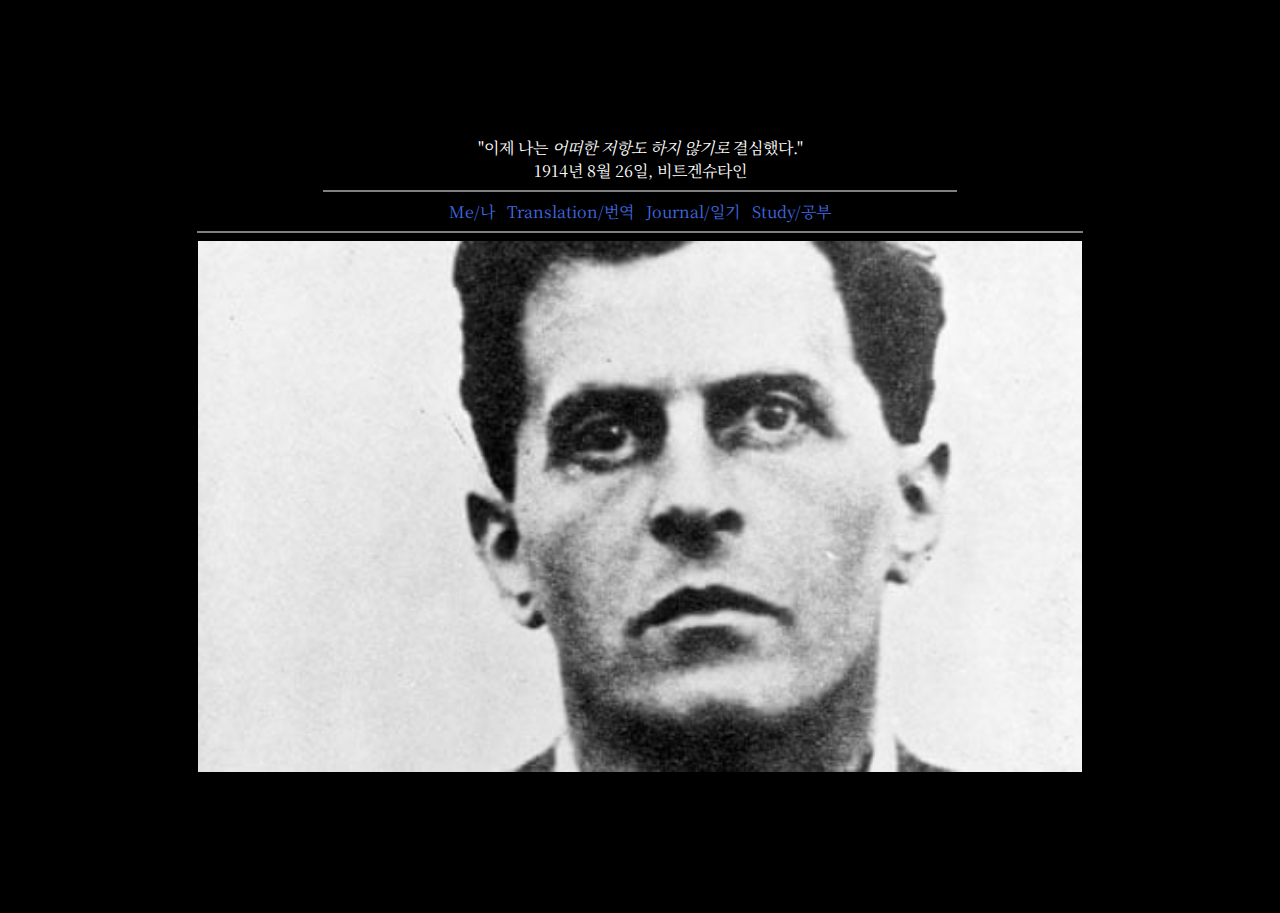
<file: index.html>
<!doctype html>
<html>
  <head>
    <title>PANG!</title>
    <link rel="shortcut icon" href="favicon.ico">
    <link rel="icon" href="favicon.ico">
    <meta charset="utf-8">
    <link rel="stylesheet" href="style.css">
  </head>

  <body>
    <center>
      "이제 나는 <em>어떠한 저항도 하지 않기로</em> 결심했다."
      <br>
      1914년 8월 26일, 비트겐슈타인
    <hr width="50%" noshade>
    <a href="me.html">Me/나</a>
    &nbsp;
    <a href="trans.html">Translation/번역</a>
    &nbsp;
    <a href="journal.html">Journal/일기</a>
    &nbsp;
    <a href="study.html">Study/공부</a>
    <hr width="70%" noshade>
    
    <img src="Ludwig-Wittgenstein.jpg" width="70%">
    </center>
  </body>
</html>
</file>
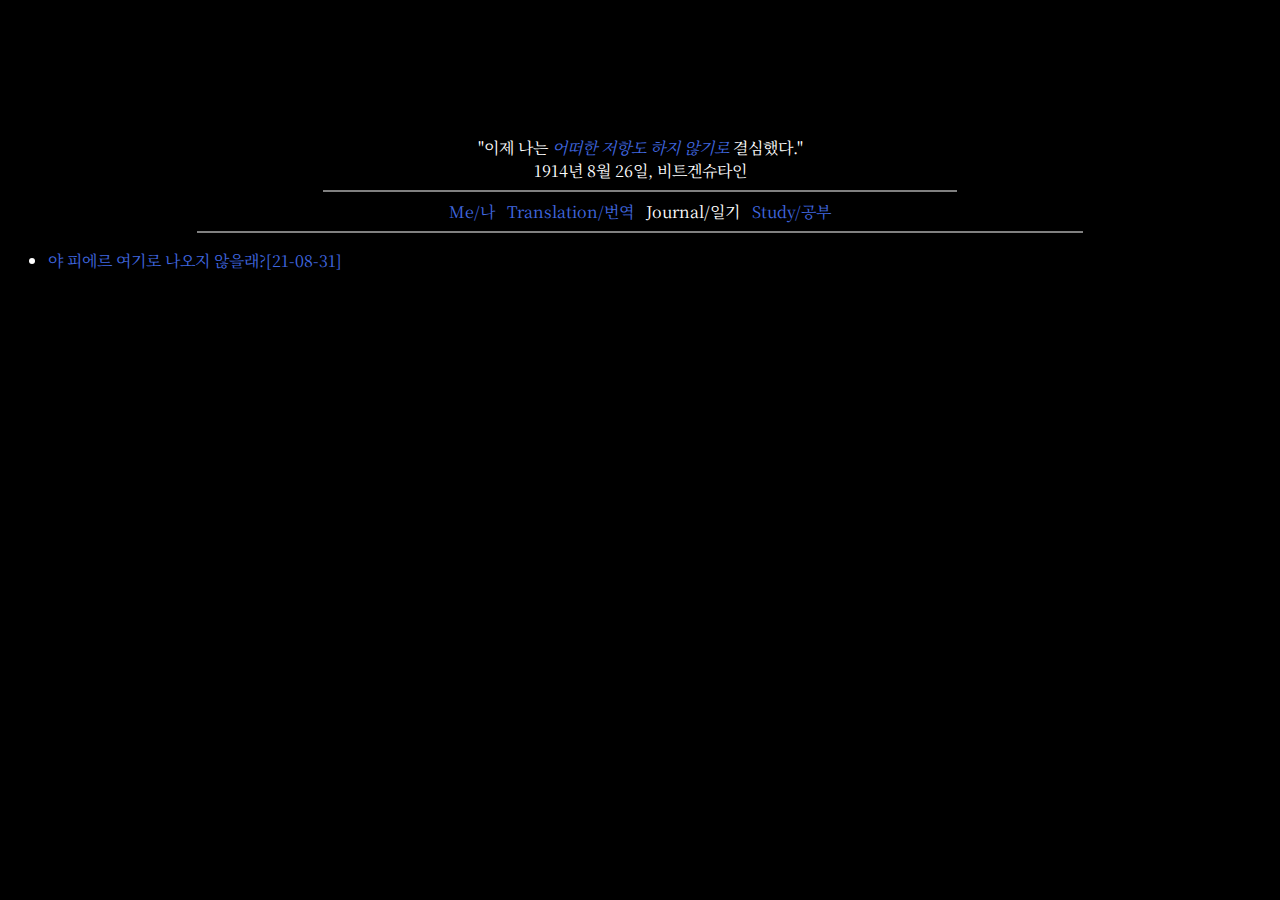
<file: journal.html>
<!doctype html>
<html>
  <head>
    <title>PANG!</title>
    <link rel="shortcut icon" href="favicon.ico">
    <link rel="icon" href="favicon.ico">
    <meta charset="utf-8">
    <link rel="stylesheet" href="style.css">
  </head>

  <body>
    <center>
      "이제 나는 <a href="index.html"><em>어떠한 저항도 하지 않기로</em></a> 결심했다."
      <br>
      1914년 8월 26일, 비트겐슈타인
    <hr width="50%" noshade>
    <a href="me.html">Me/나</a>
    &nbsp;
    <a href="trans.html">Translation/번역</a>
    &nbsp;
    Journal/일기
    &nbsp;
    <a href="study.html">Study/공부</a>
    <hr width="70%" noshade>
    </center>
    <ul>
      <li><a href="journal/21_08_31.html">야 피에르 여기로 나오지 않을래?[21-08-31]</a></li>
    </ul>
  </body>
</html>
</file>
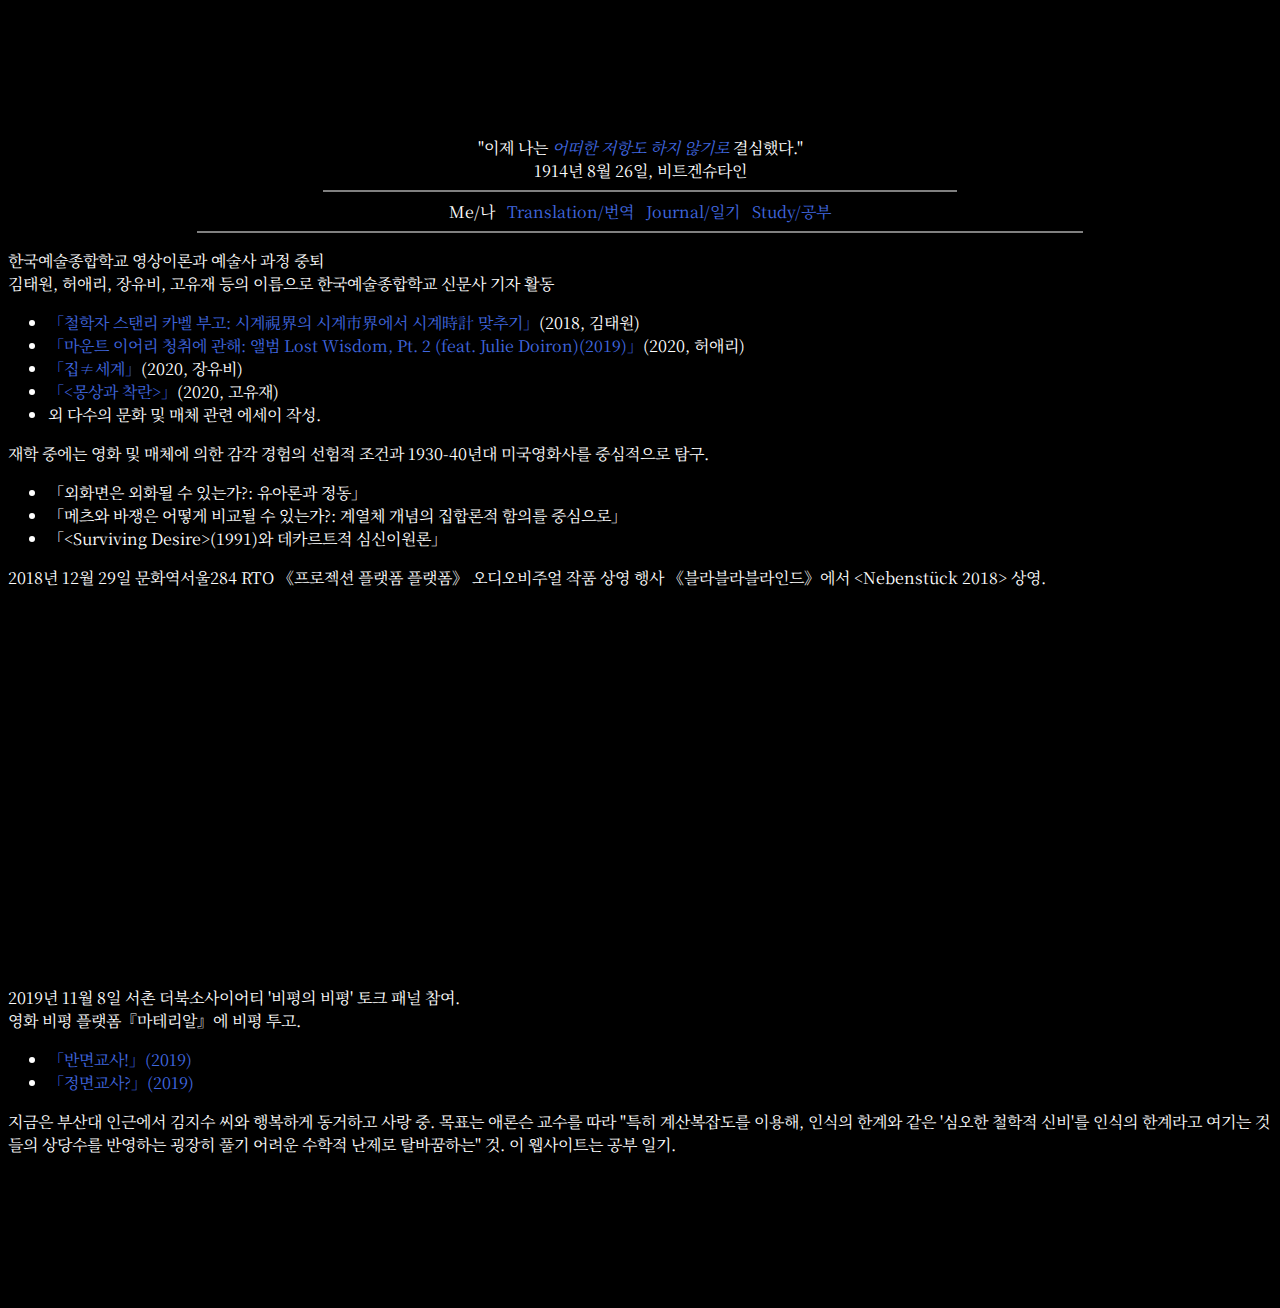
<file: me.html>
<!doctype html>
<html>
  <head>
    <title>PANG!</title>
    <link rel="shortcut icon" href="favicon.ico">
    <link rel="icon" href="favicon.ico">
    <meta charset="utf-8">
    <link rel="stylesheet" href="style.css">
  </head>

  <body>
    <center>
      "이제 나는 <a href="index.html"><em>어떠한 저항도 하지 않기로</em></a> 결심했다."
      <br>
      1914년 8월 26일, 비트겐슈타인
    <hr width="50%" noshade>
    Me/나
    &nbsp;
    <a href="trans.html">Translation/번역</a>
    &nbsp;
    <a href="journal.html">Journal/일기</a>
    &nbsp;
    <a href="study.html">Study/공부</a>
    <hr width="70%" noshade>
  </center>
    <p>
    한국예술종합학교 영상이론과 예술사 과정 중퇴<br>
    김태원, 허애리, 장유비, 고유재 등의 이름으로 한국예술종합학교 신문사 기자 활동<br>
    <ul>
      <li><a href="http://news.karts.ac.kr/?p=5245">「철학자 스탠리 카벨 부고: 시계視界의 시계市界에서 시계時計 맞추기」</a>(2018, 김태원)</li>
      <li><a href="http://news.karts.ac.kr/?p=7824">「마운트 이어리 청취에 관해: 앨범 Lost Wisdom, Pt. 2 (feat. Julie Doiron)(2019)」</a>(2020, 허애리)</li>
      <li><a href="http://news.karts.ac.kr/?p=8081">「집≠세계」</a>(2020, 장유비)</li>
      <li><a href="http://news.karts.ac.kr/?p=8148">「&lt;몽상과 착란&gt;」</a>(2020, 고유재)</li>
      <li> 외 다수의 문화 및 매체 관련 에세이 작성.</li>
    </ul>
    </p>
    <p>
   재학 중에는 영화 및 매체에 의한 감각 경험의 선험적 조건과 1930-40년대 미국영화사를 중심적으로 탐구.<br>
    <ul>
      <li>「외화면은 외화될 수 있는가?: 유아론과 정동」</li>
      <li>「메츠와 바쟁은 어떻게 비교될 수 있는가?: 계열체 개념의 집합론적 함의를 중심으로」</li>
      <li>「&lt;Surviving Desire&gt;(1991)와 데카르트적 심신이원론」</li>
    </ul>
   </p>
   <p>
   2018년 12월 29일 문화역서울284 RTO 《프로젝션 플랫폼 플랫폼》 오디오비주얼 작품 상영 행사 《블라블라블라인드》에서 &lt;Nebenstück 2018&gt; 상영.<br>
	<center>
  <iframe src="https://player.vimeo.com/video/298927385?h=664055076d" width="640" height="360" frameborder="0" allow="autoplay; fullscreen; picture-in-picture" allowfullscreen></iframe>
  </center>
  </p>
  <p>
    2019년 11월 8일 서촌 더북소사이어티 '비평의 비평' 토크 패널 참여.<br>
    영화 비평 플랫폼『마테리알』에 비평 투고.
    <ul>
      <li><a href="https://ma-te-ri-al.online/19715640">「반면교사!」(2019)</a></li>
      <li><a href="https://ma-te-ri-al.online/19715649">「정면교사?」(2019)</a></li>
    </ul>
  </p> 
  <p>
	 지금은 부산대 인근에서 김지수 씨와 행복하게 동거하고 사랑 중. 
   목표는 애론슨 교수를 따라 "특히 계산복잡도를 이용해, 인식의 한계와 같은 '심오한 철학적 신비'를 인식의 한계라고 여기는 것들의 상당수를 반영하는 굉장히 풀기 어려운 수학적 난제로 탈바꿈하는" 것.
   이 웹사이트는 공부 일기. 
	</p>
  </body>
</html>
</file>
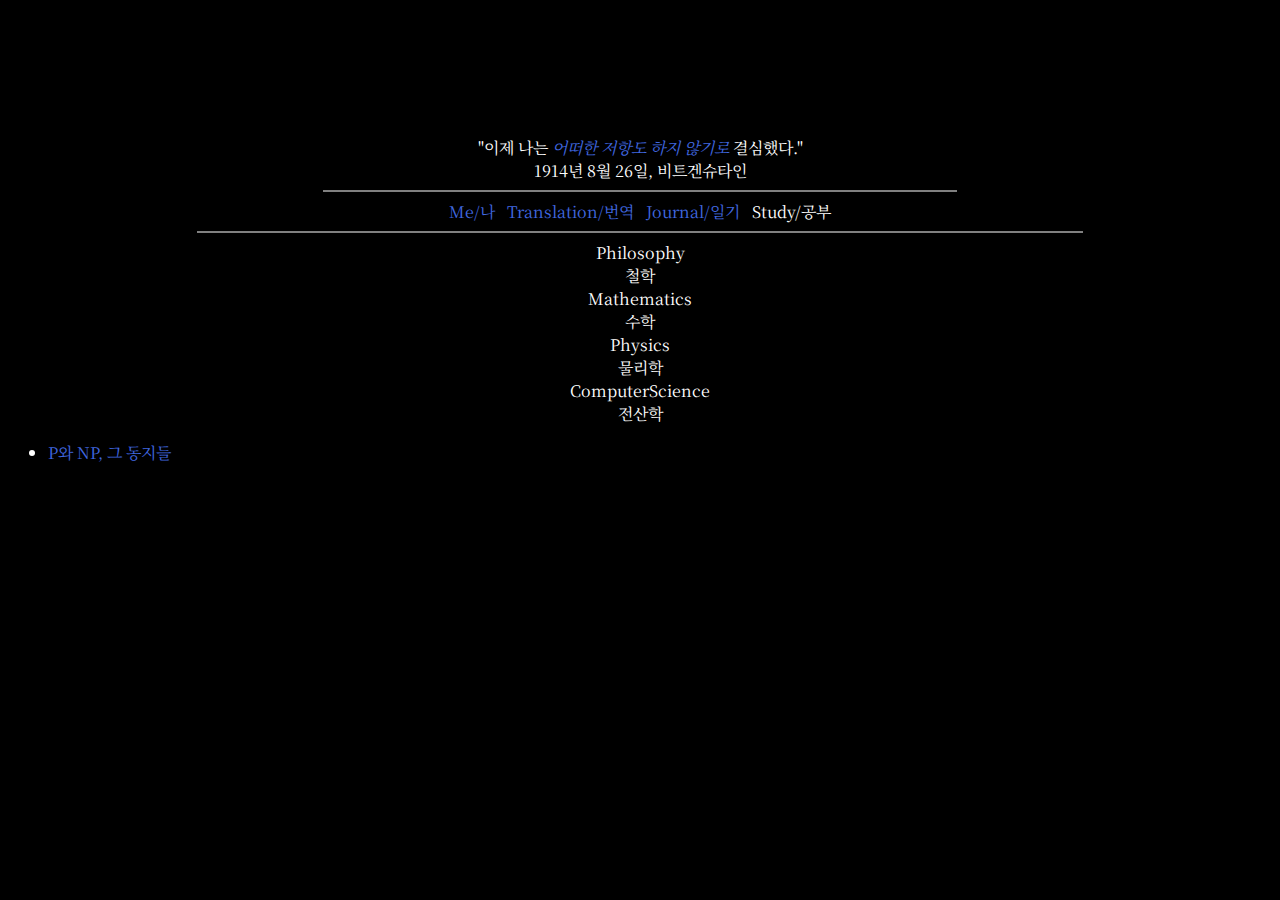
<file: study.html>
<!doctype html>
<html>
  <head>
    <title>PANG!</title>
    <link rel="shortcut icon" href="favicon.ico">
    <link rel="icon" href="favicon.ico">
    <meta charset="utf-8">
    <link rel="stylesheet" href="style.css">
  </head>

  <body>
    <center>
      "이제 나는 <a href="index.html"><em>어떠한 저항도 하지 않기로</em></a> 결심했다."
      <br>
      1914년 8월 26일, 비트겐슈타인
    <hr width="50%" noshade>
    <a href="me.html">Me/나</a>
    &nbsp;
    <a href="trans.html">Translation/번역</a>
    &nbsp;
    <a href="journal.html">Journal/일기</a>
    &nbsp;
    Study/공부
    <hr width="70%" noshade>
  </center>
      <div class="row">
        <div class="left">
          <center>Philosophy<br>철학</center>
      
        </div>
        <div class="center">
          <center>Mathematics<br>수학</center>
          
        </div>
        <div class="right">
          <center>Physics<br>물리학</center>
          
        </div>
        <div class="end">
          <center>ComputerScience<br>전산학</center>
          <ul>
            <li><a href="study/PandNP_Aaronson.html">P와 NP, 그 동지들</a></li>
          </ul>
        </div>
      </div>
  </body>
</html>
</file>
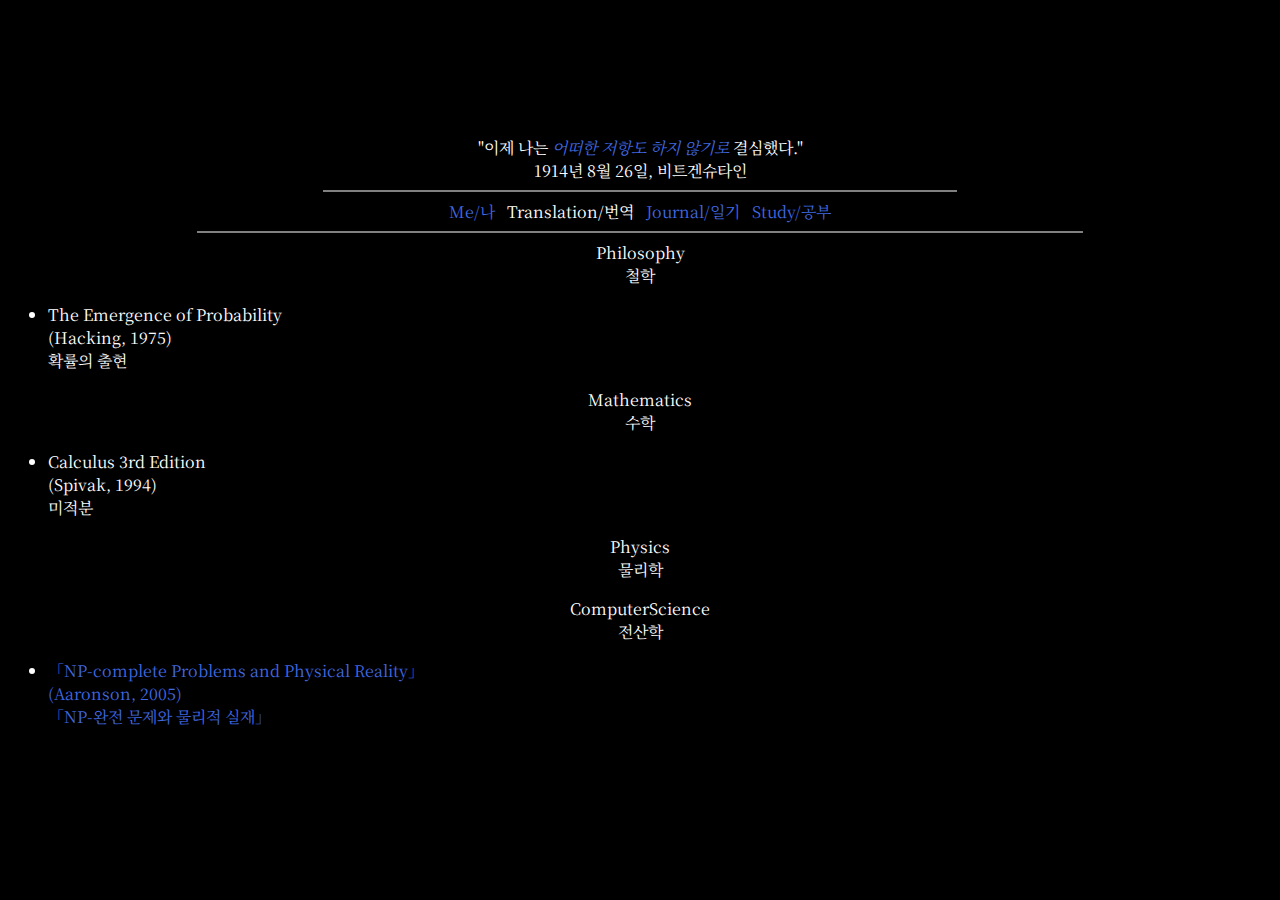
<file: trans.html>
<!doctype html>
<html>
  <head>
    <title>PANG!</title>
    <link rel="shortcut icon" href="favicon.ico">
    <link rel="icon" href="favicon.ico">
    <meta charset="utf-8">
    <link rel="stylesheet" href="style.css">
  </head>

  <body>
    <center>
      "이제 나는 <a href="index.html"><em>어떠한 저항도 하지 않기로</em></a> 결심했다."
      <br>
      1914년 8월 26일, 비트겐슈타인
    <hr width="50%" noshade>
    <a href="me.html">Me/나</a>
    &nbsp;
    Translation/번역
    &nbsp;
    <a href="journal.html">Journal/일기</a>
    &nbsp;
    <a href="study.html">Study/공부</a>
    <hr width="70%" noshade>
  </center>
      <div class="row">
        <div class="left">
          <center>Philosophy<br>철학</center>
          <ul>
            <li>The Emergence of Probability
              <br>(Hacking, 1975)
              <br>확률의 출현</li>
          </ul>
        </div>
        <div class="center">
          <center>Mathematics<br>수학</center>
          <ul>
            <li>Calculus 3rd Edition
              <br>(Spivak, 1994)
              <br>미적분</li>
          </ul>
        </div>
        <div class="right">
          <center>Physics<br>물리학</center>
          <ul>
          </ul>
        </div>
        <div class="end">
          <center>ComputerScience<br>전산학</center>
          <ul>
            <li><a href="https://sunbeamktw.github.io/Aaronson_NP_Physical/">
              「NP-complete Problems and Physical Reality」
              <br>(Aaronson, 2005)
              <br>「NP-완전 문제와 물리적 실재」</a></li>
        </div>
      </div>
  </body>
</html>
</file>
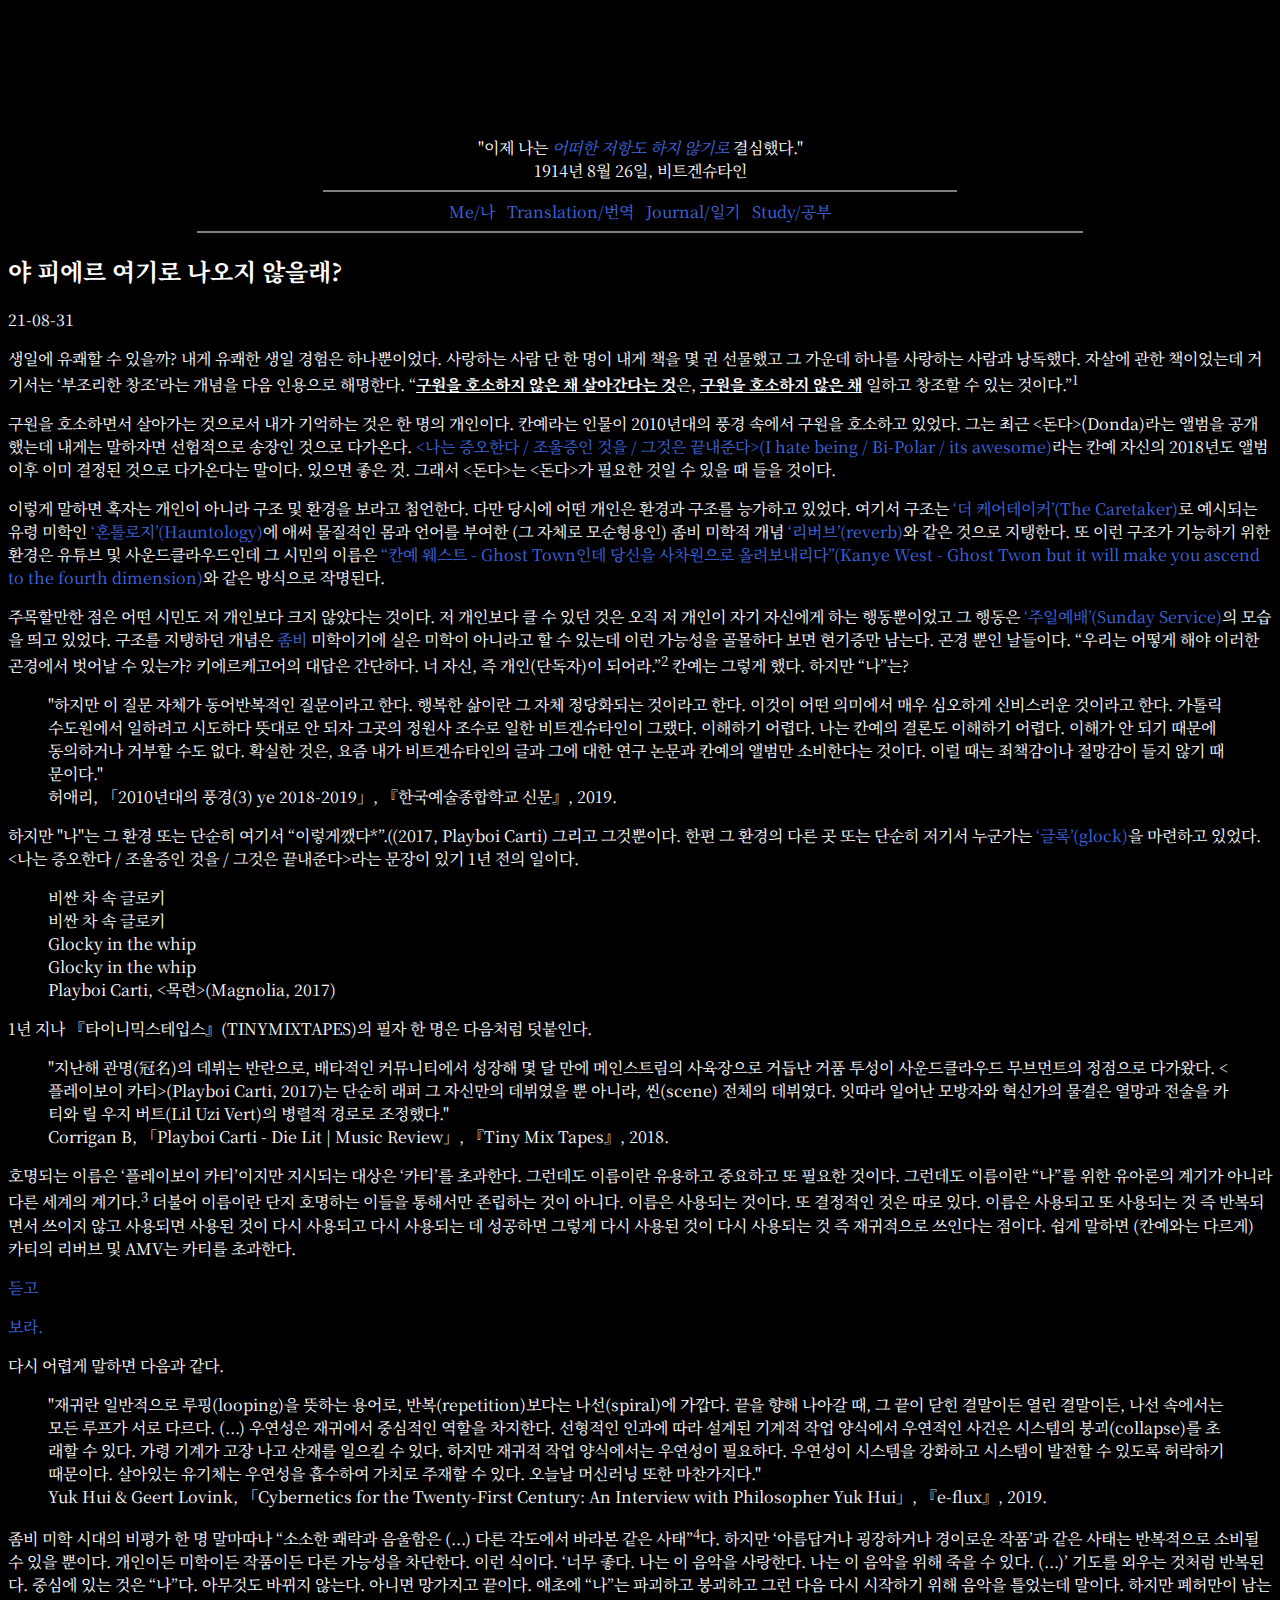
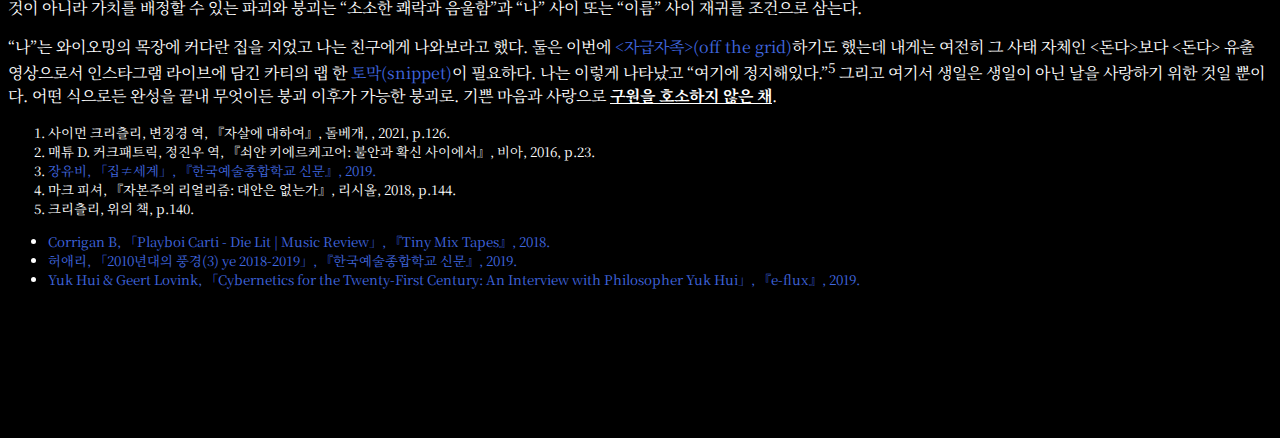
<file: journal/21_08_31.html>
<!doctype html>
<html>
  <head>
    <title>PANG!</title>
    <link rel="shortcut icon" href="../favicon.ico">
    <link rel="icon" href="../favicon.ico">
    <meta charset="utf-8">
    <link rel="stylesheet" href="../style.css">
  </head>

  <body>
    <center>
      "이제 나는 <a href="../index.html"><em>어떠한 저항도 하지 않기로</em></a> 결심했다."
      <br>
      1914년 8월 26일, 비트겐슈타인
    <hr width="50%" noshade>
    <a href="../me.html">Me/나</a>
    &nbsp;
    <a href="../trans.html">Translation/번역</a>
    &nbsp;
    <a href="../journal.html">Journal/일기</a>
    &nbsp;
    <a href="../study.html">Study/공부</a>
    <hr width="70%" noshade>
    </center>
    <h2>야 피에르 여기로 나오지 않을래?</h2>
    <p>21-08-31</p>
    <p>생일에 유쾌할 수 있을까? 내게 유쾌한 생일 경험은 하나뿐이었다. 사랑하는 사람 단 한 명이 내게 책을 몇 권 선물했고 그 가운데 하나를 사랑하는 사람과 낭독했다. 자살에 관한 책이었는데 거기서는 ‘부조리한 창조’라는 개념을 다음 인용으로 해명한다. “<u><b>구원을 호소하지 않은 채 살아간다는 것</b></u>은, <u><b>구원을 호소하지 않은 채</b></u> 일하고 창조할 수 있는 것이다.”<sup>1</sup></p>
    <p>구원을 호소하면서 살아가는 것으로서 내가 기억하는 것은 한 명의 개인이다. 칸예라는 인물이 2010년대의 풍경 속에서 구원을 호소하고 있었다. 그는 최근 <돈다>(Donda)라는 앨범을 공개했는데 내게는 말하자면 선험적으로 송장인 것으로 다가온다. <a href="https://youtu.be/qAsHVwl-MU4" target="_blank"><나는 증오한다 / 조울증인 것을 / 그것은 끝내준다>(I hate being / Bi-Polar / its awesome)</a>라는 칸예 자신의 2018년도 앨범 이후 이미 결정된 것으로 다가온다는 말이다. 있으면 좋은 것. 그래서 <돈다>는 <돈다>가 필요한 것일 수 있을 때 들을 것이다.</p>
    <p>이렇게 말하면 혹자는 개인이 아니라 구조 및 환경을 보라고 첨언한다. 다만 당시에 어떤 개인은 환경과 구조를 능가하고 있었다. 여기서 구조는 <a href="https://youtu.be/wJWksPWDKOc" target="_blank">‘더 케어테이커’(The Caretaker)</a>로 예시되는 유령 미학인 <a href="https://memoirsoftheblind.files.wordpress.com/2013/11/hauntology.pdf" target="_blank">‘혼톨로지’(Hauntology)</a>에 애써 물질적인 몸과 언어를 부여한 (그 자체로 모순형용인) 좀비 미학적 개념 <a href="https://youtu.be/mnFxWPte4a8" target="_blank">‘리버브’(reverb)</a>와 같은 것으로 지탱한다. 또 이런 구조가 기능하기 위한 환경은 유튜브 및 사운드클라우드인데 그 시민의 이름은 <a href="https://youtu.be/dQAsaY0pKhI" target="_blank">“칸예 웨스트 - Ghost Town인데 당신을 사차원으로 올려보내리다”(Kanye West - Ghost Twon but it will make you ascend to the fourth dimension)</a>와 같은 방식으로 작명된다.</p>  
    <p>주목할만한 점은 어떤 시민도 저 개인보다 크지 않았다는 것이다. 저 개인보다 클 수 있던 것은 오직 저 개인이 자기 자신에게 하는 행동뿐이었고 그 행동은 <a href="https://youtu.be/Zzslc8991fo" target="_blank">‘주일예배’(Sunday Service)</a>의 모습을 띄고 있었다. 구조를 지탱하던 개념은 <a href="http://chungwoo.egloos.com/4078789" target="_blank">좀비</a> 미학이기에 실은 미학이 아니라고 할 수 있는데 이런 가능성을 골몰하다 보면 현기증만 남는다. 곤경 뿐인 날들이다. “우리는 어떻게 해야 이러한 곤경에서 벗어날 수 있는가? 키에르케고어의 대답은 간단하다. 너 자신, 즉 개인(단독자)이 되어라.”<sup>2</sup> 칸예는 그렇게 했다. 하지만 “나”는?</p>
    <blockquote>"하지만 이 질문 자체가 동어반복적인 질문이라고 한다. 행복한 삶이란 그 자체 정당화되는 것이라고 한다. 이것이 어떤 의미에서 매우 심오하게 신비스러운 것이라고 한다. 가톨릭 수도원에서 일하려고 시도하다 뜻대로 안 되자 그곳의 정원사 조수로 일한 비트겐슈타인이 그랬다. 이해하기 어렵다. 나는 칸예의 결론도 이해하기 어렵다. 이해가 안 되기 때문에 동의하거나 거부할 수도 없다. 확실한 것은, 요즘 내가 비트겐슈타인의 글과 그에 대한 연구 논문과 칸예의 앨범만 소비한다는 것이다. 이럴 때는 죄책감이나 절망감이 들지 않기 때문이다."<br>허애리, 「2010년대의 풍경(3) ye 2018-2019」, 『한국예술종합학교 신문』, 2019.</blockquote>
    <p>하지만 "나"는 그 환경 또는 단순히 여기서 “이렇게깼다*”.(<wokeuplikethis*>(2017, Playboi Carti) 그리고 그것뿐이다. 한편 그 환경의 다른 곳 또는 단순히 저기서 누군가는 <a href="https://youtu.be/oCveByMXd_0" target="_blank">‘글록’(glock)</a>을 마련하고 있었다. <나는 증오한다 / 조울증인 것을 / 그것은 끝내준다>라는 문장이 있기 1년 전의 일이다.</p> 
    <blockquote>비싼 차 속 글로키<br>비싼 차 속 글로키<br>Glocky in the whip<br>Glocky in the whip<br>Playboi Carti, <목련>(Magnolia, 2017)</blockquote>
      <p>1년 지나 『타이니믹스테입스』(TINYMIXTAPES)의 필자 한 명은 다음처럼 덧붙인다.</p>
      <blockquote>"지난해 관명(冠名)의 데뷔는 반란으로, 배타적인 커뮤니티에서 성장해 몇 달 만에 메인스트림의 사육장으로 거듭난 거품 투성이 사운드클라우드 무브먼트의 정점으로 다가왔다. <플레이보이 카티>(Playboi Carti, 2017)는 단순히 래퍼 그 자신만의 데뷔였을 뿐 아니라, 씬(scene) 전체의 데뷔였다. 잇따라 일어난 모방자와 혁신가의 물결은 열망과 전술을 카티와 릴 우지 버트(Lil Uzi Vert)의 병렬적 경로로 조정했다."<br>Corrigan B, 「Playboi Carti - Die Lit | Music Review」, 『Tiny Mix Tapes』, 2018.</blockquote>
      <p>호명되는 이름은 ‘플레이보이 카티’이지만 지시되는 대상은 ‘카티’를 초과한다. 그런데도 이름이란 유용하고 중요하고 또 필요한 것이다. 그런데도 이름이란 “나”를 위한 유아론의 계기가 아니라 다른 세계의 계기다.<sup>3</sup> 더불어 이름이란 단지 호명하는 이들을 통해서만 존립하는 것이 아니다. 이름은 사용되는 것이다. 또 결정적인 것은 따로 있다. 이름은 사용되고 또 사용되는 것 즉 반복되면서 쓰이지 않고 사용되면 사용된 것이 다시 사용되고 다시 사용되는 데 성공하면 그렇게 다시 사용된 것이 다시 사용되는 것 즉 재귀적으로 쓰인다는 점이다. 쉽게 말하면 (칸예와는 다르게) 카티의 리버브 및 AMV는 카티를 초과한다.</p>
      <p><a href="https://youtu.be/BaCGtnP5e6U" target="_blank">듣고</a></p>
      <p><a href="https://youtu.be/MipG4qDvKl8" target="_blank">보라.</a></p>
        <p>다시 어렵게 말하면 다음과 같다.</p>
        <blockquote>"재귀란 일반적으로 루핑(looping)을 뜻하는 용어로, 반복(repetition)보다는 나선(spiral)에 가깝다. 끝을 향해 나아갈 때, 그 끝이 닫힌 결말이든 열린 결말이든, 나선 속에서는 모든 루프가 서로 다르다. (...) 우연성은 재귀에서 중심적인 역할을 차지한다. 선형적인 인과에 따라 설계된 기계적 작업 양식에서 우연적인 사건은 시스템의 붕괴(collapse)를 초래할 수 있다. 가령 기계가 고장 나고 산재를 일으킬 수 있다. 하지만 재귀적 작업 양식에서는 우연성이 필요하다. 우연성이 시스템을 강화하고 시스템이 발전할 수 있도록 허락하기 때문이다. 살아있는 유기체는 우연성을 흡수하여 가치로 주재할 수 있다. 오늘날 머신러닝 또한 마찬가지다."<br>Yuk Hui & Geert Lovink, 「Cybernetics for the Twenty-First Century: An Interview with Philosopher Yuk Hui」, 『e-flux』, 2019.</blockquote>
        <p>좀비 미학 시대의 비평가 한 명 말마따나 “소소한 쾌락과 음울함은 (...) 다른 각도에서 바라본 같은 사태”<sup>4</sup>다. 하지만 ‘아름답거나 굉장하거나 경이로운 작품’과 같은 사태는 반복적으로 소비될 수 있을 뿐이다. 개인이든 미학이든 작품이든 다른 가능성을 차단한다. 이런 식이다. ‘너무 좋다. 나는 이 음악을 사랑한다. 나는 이 음악을 위해 죽을 수 있다. (...)’ 기도를 외우는 것처럼 반복된다. 중심에 있는 것은 “나”다. 아무것도 바뀌지 않는다. 아니면 망가지고 끝이다. 애초에 “나”는 파괴하고 붕괴하고 그런 다음 다시 시작하기 위해 음악을 틀었는데 말이다. 하지만 폐허만이 남는 것이 아니라 가치를 배정할 수 있는 파괴와 붕괴는 “소소한 쾌락과 음울함”과 “나” 사이 또는 “이름” 사이 재귀를 조건으로 삼는다.</p>
        <p>“나”는 와이오밍의 목장에 커다란 집을 지었고 나는 친구에게 나와보라고 했다. 둘은 이번에 <a href="https://youtu.be/EbDMNjT-QpI" target="_blank"><자급자족>(off the grid)</a>하기도 했는데 내게는 여전히 그 사태 자체인 <돈다>보다 <돈다> 유출 영상으로서 인스타그램 라이브에 담긴 카티의 랩 한 <a href="https://youtu.be/owW6SM4e4fg" target="_blank">토막(snippet)</a>이 필요하다. 나는 이렇게 나타났고 “여기에 정지해있다.”<sup>5</sup> 그리고 여기서 생일은 생일이 아닌 날을 사랑하기 위한 것일 뿐이다. 어떤 식으로든 완성을 끝내 무엇이든 붕괴 이후가 가능한 붕괴로. 기쁜 마음과 사랑으로 <u><b>구원을 호소하지 않은 채</b></u>.</p>
        <small>
          <ol>
            <li>사이먼 크리츨리, 변징경 역, 『자살에 대하여』, 돌베개, , 2021, p.126.</li>
            <li>매튜 D. 커크패트릭, 정진우 역, 『쇠얀 키에르케고어: 불안과 확신 사이에서』, 비아, 2016, p.23.</li>
            <li><a href="http://news.karts.ac.kr/?p=8081" target="_blank">장유비, 「집≠세계」, 『한국예술종합학교 신문』, 2019.</a></li>
            <li>마크 피셔, 『자본주의 리얼리즘: 대안은 없는가』, 리시올, 2018, p.144.</li>
            <li>크리츨리, 위의 책, p.140.</li>
          </ol>
          <ul>
            <li><a href="https://www.tinymixtapes.com/music-review/playboi-carti-die-lit" target="_blank">Corrigan B, 「Playboi Carti - Die Lit | Music Review」, 『Tiny Mix Tapes』, 2018.</a></li>
            <li><a href="http://news.karts.ac.kr/?p=7373" target="_blank">허애리, 「2010년대의 풍경(3) ye 2018-2019」, 『한국예술종합학교 신문』, 2019.</a></li>
            <li><a href="https://www.e-flux.com/journal/102/282271/cybernetics-for-the-twenty-first-century-an-interview-with-philosopher-yuk-hui/" target="_blank">Yuk Hui & Geert Lovink, 「Cybernetics for the Twenty-First Century: An Interview with Philosopher Yuk Hui」, 『e-flux』, 2019.</a></li>
          </ul>
        </small>
        </body>
</html>
</file>
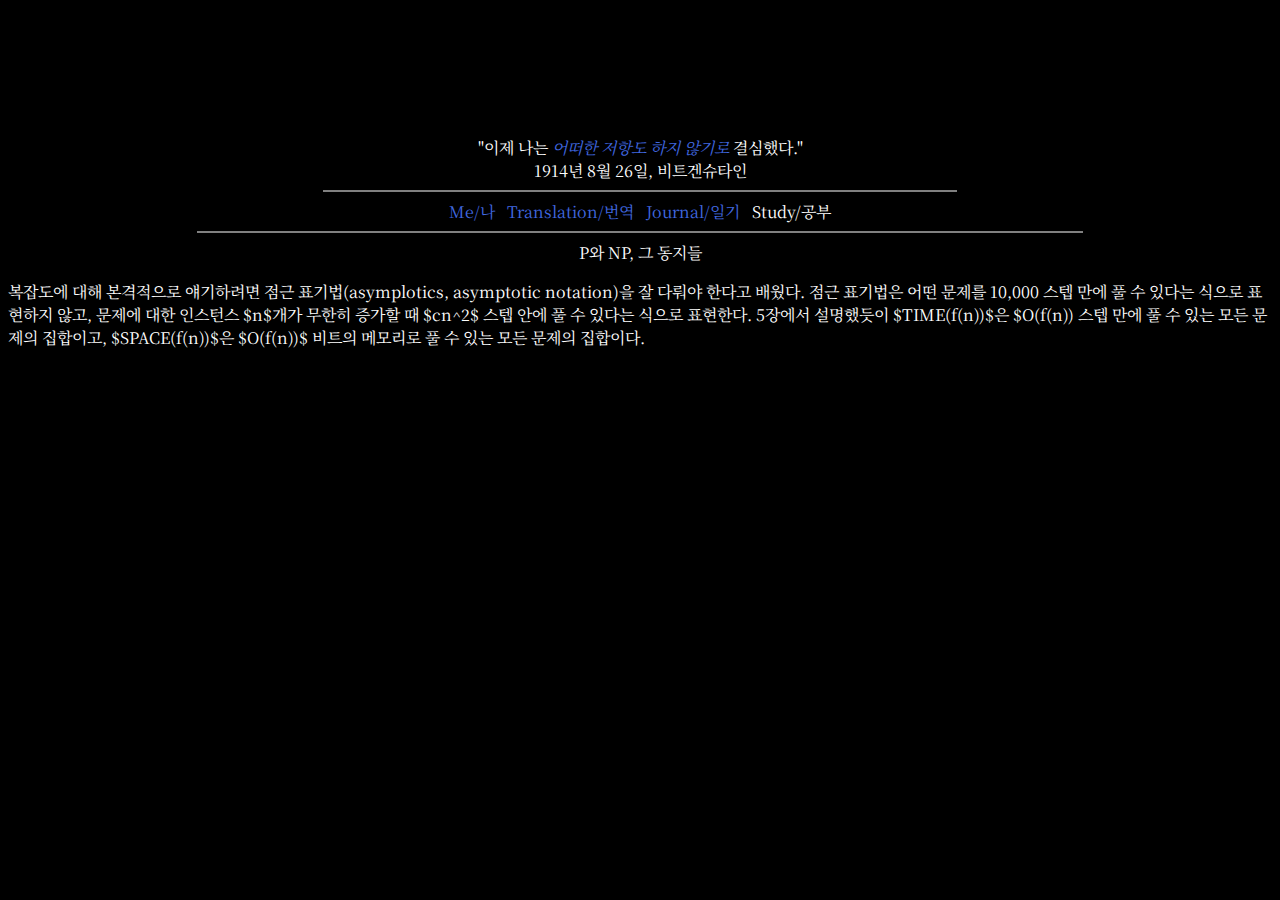
<file: study/PandNP_Aaronson.html>
<!doctype html>
<html>
  <head>
    <title>PANG!</title>
    <link rel="shortcut icon" href="../favicon.ico">
    <link rel="icon" href="../favicon.ico">
    <meta charset="utf-8">
    <link rel="stylesheet" href="../style.css">
  </head>

  <body>
    <script type="text/x-mathjax-config">
    MathJax.Hub.Config({
        tex2jax: { inlineMath: [['$', '$']], displayMath: [['$$', '$$']] }
    });
</script>
<script src="//cdn.mathjax.org/mathjax/latest/MathJax.js?config=TeX-AMS-MML_HTMLorMML">
</script>
    <center>
      "이제 나는 <a href="../index.html"><em>어떠한 저항도 하지 않기로</em></a> 결심했다."
      <br>
      1914년 8월 26일, 비트겐슈타인
    <hr width="50%" noshade>
    <a href="../me.html">Me/나</a>
    &nbsp;
    <a href="../trans.html">Translation/번역</a>
    &nbsp;
    <a href="../journal.html">Journal/일기</a>
    &nbsp;
    Study/공부
    <hr width="70%" noshade>
  </center>
  <center>P와 NP, 그 동지들</center>
  <p>복잡도에 대해 본격적으로 얘기하려면 점근 표기법(asymplotics, asymptotic notation)을 잘 다뤄야 한다고 배웠다. 점근 표기법은 어떤 문제를 10,000 스텝 만에 풀 수 있다는 식으로 표현하지 않고, 문제에 대한 인스턴스 $n$개가 무한히 증가할 때 $cn^2$ 스텝 안에 풀 수 있다는 식으로 표현한다. 5장에서 설명했듯이 $TIME(f(n))$은 $O(f(n)) 스텝 만에 풀 수 있는 모든 문제의 집합이고, $SPACE(f(n))$은 $O(f(n))$ 비트의 메모리로 풀 수 있는 모든 문제의 집합이다.</p>

  </body>
</html>
</file>
<file: style.css>
@import url('https://fonts.googleapis.com/css2?family=Source+Code+Pro&display=swap');
@import url('https://fonts.googleapis.com/css2?family=Noto+Serif+KR&display=swap');

body{
  background-color: black;
  color: white;
  font-family: 'Noto Serif KR', serif;
  padding: 10% 0;
}
::selection { 
  color: black;
  background: rgb(248, 220, 9);
}
a:link{
  text-decoration-line: none;
  color: royalblue;
}
a:visited{
  text-decoration-line: none;
  color: royalblue;
}
a:hover{
  text-decoration-line: none;
  color: royalblue;
}
a:active{
  text-decoration-line: none;
  color: royalblue;
}
</file>
